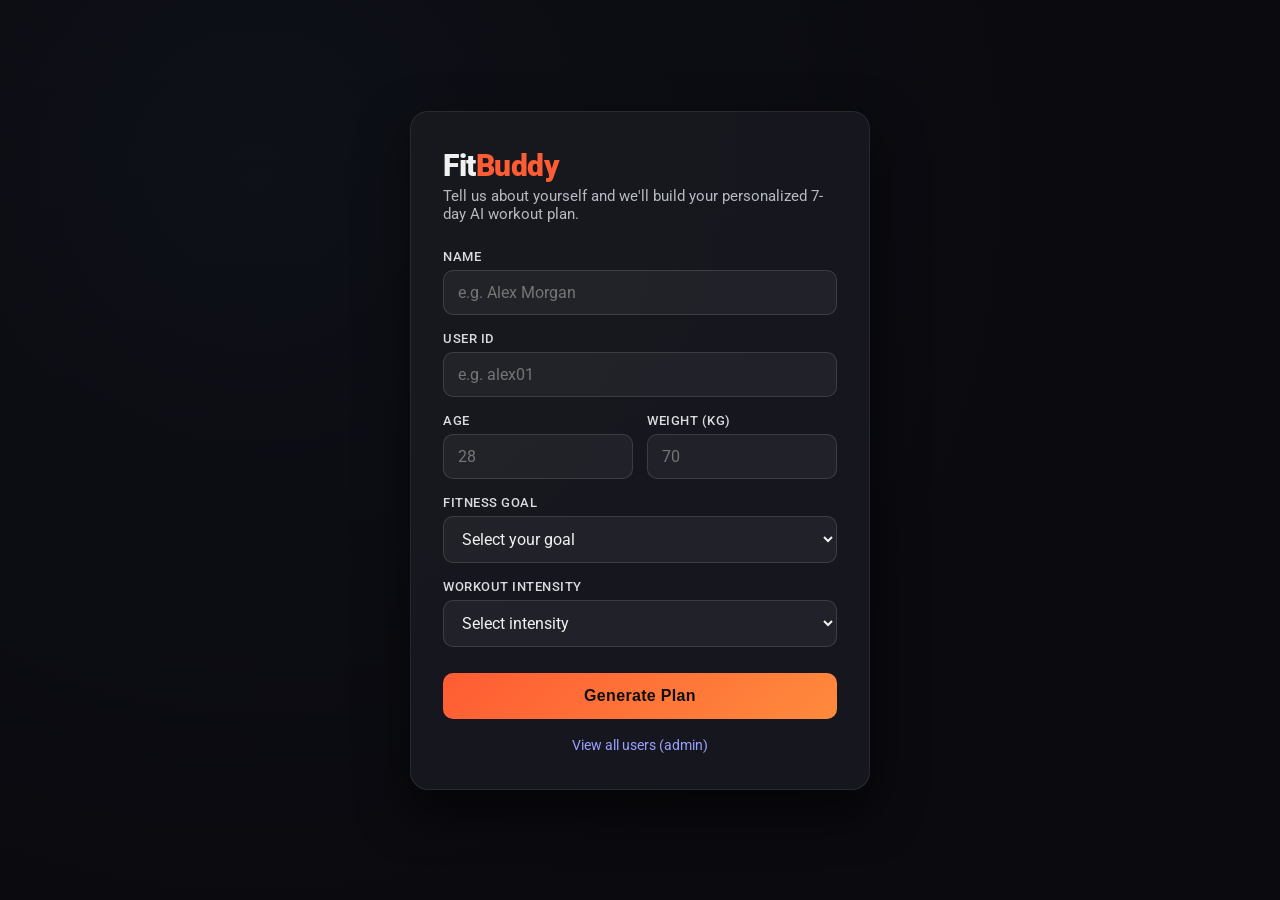
<file: fitbuddy/templates/index.html>
<!DOCTYPE html>
<html lang="en">
<head>
<meta charset="UTF-8">
<meta name="viewport" content="width=device-width, initial-scale=1.0">
<title>FitBuddy - AI Workout Generator</title>
<link rel="preconnect" href="https://fonts.googleapis.com">
<link href="https://fonts.googleapis.com/css2?family=Roboto:wght@400;500;700;900&display=swap" rel="stylesheet">
<style>
  * { box-sizing: border-box; margin: 0; padding: 0; }

  body {
    font-family: 'Roboto', Arial, sans-serif;
    min-height: 100vh;
    display: flex;
    align-items: center;
    justify-content: center;
    padding: 24px;
    background:
      linear-gradient(rgba(10, 10, 15, 0.78), rgba(10, 10, 15, 0.85)),
      radial-gradient(circle at 20% 20%, #1f2a3a 0%, #0a0a0f 60%);
    color: #f1f1f1;
  }

  .card {
    width: 100%;
    max-width: 460px;
    background: rgba(24, 26, 32, 0.92);
    border: 1px solid rgba(255, 255, 255, 0.08);
    border-radius: 18px;
    padding: 36px 32px;
    box-shadow: 0 20px 50px rgba(0, 0, 0, 0.55);
  }

  .brand {
    display: flex;
    align-items: baseline;
    gap: 8px;
    margin-bottom: 4px;
  }

  .brand h1 {
    font-size: 1.9rem;
    font-weight: 900;
    letter-spacing: -0.5px;
  }

  .brand span {
    color: #ff5c33;
    font-weight: 900;
  }

  .tagline {
    color: #b7bac1;
    font-size: 0.92rem;
    margin-bottom: 26px;
  }

  form { display: flex; flex-direction: column; gap: 16px; }

  .field label {
    display: block;
    font-size: 0.82rem;
    font-weight: 500;
    color: #d8dade;
    margin-bottom: 6px;
    text-transform: uppercase;
    letter-spacing: 0.04em;
  }

  .field input,
  .field select {
    width: 100%;
    padding: 12px 14px;
    border-radius: 10px;
    border: 1px solid rgba(255, 255, 255, 0.12);
    background: rgba(255, 255, 255, 0.05);
    color: #f1f1f1;
    font-size: 0.98rem;
    font-family: inherit;
    outline: none;
    transition: border-color 0.15s ease, background 0.15s ease;
  }

  .field input:focus,
  .field select:focus {
    border-color: #ff5c33;
    background: rgba(255, 255, 255, 0.08);
  }

  .row { display: flex; gap: 14px; }
  .row .field { flex: 1; }

  button {
    margin-top: 10px;
    padding: 14px;
    border: none;
    border-radius: 10px;
    background: linear-gradient(135deg, #ff5c33, #ff8a3d);
    color: #101010;
    font-weight: 700;
    font-size: 1rem;
    letter-spacing: 0.02em;
    cursor: pointer;
    transition: transform 0.12s ease, box-shadow 0.12s ease;
  }

  button:hover {
    transform: translateY(-1px);
    box-shadow: 0 10px 24px rgba(255, 92, 51, 0.35);
  }

  .footer-link {
    display: block;
    text-align: center;
    margin-top: 18px;
    font-size: 0.85rem;
  }

  .footer-link a {
    color: #9aa0ff;
    text-decoration: none;
  }

  .footer-link a:hover { text-decoration: underline; }

  @media (max-width: 480px) {
    .card { padding: 28px 20px; }
    .row { flex-direction: column; }
  }
</style>
</head>
<body>
  <div class="card">
    <div class="brand">
      <h1>Fit<span>Buddy</span></h1>
    </div>
    <p class="tagline">Tell us about yourself and we'll build your personalized 7-day AI workout plan.</p>

    <form action="/generate-workout" method="post">
      <div class="field">
        <label for="username">Name</label>
        <input type="text" id="username" name="username" placeholder="e.g. Alex Morgan" required>
      </div>

      <div class="field">
        <label for="user_id">User ID</label>
        <input type="text" id="user_id" name="user_id" placeholder="e.g. alex01" required>
      </div>

      <div class="row">
        <div class="field">
          <label for="age">Age</label>
          <input type="number" id="age" name="age" min="10" max="100" placeholder="28" required>
        </div>
        <div class="field">
          <label for="weight">Weight (kg)</label>
          <input type="number" id="weight" name="weight" min="1" max="400" step="0.1" placeholder="70" required>
        </div>
      </div>

      <div class="field">
        <label for="goal">Fitness Goal</label>
        <select id="goal" name="goal" required>
          <option value="" disabled selected>Select your goal</option>
          <option value="weight loss">Weight loss</option>
          <option value="muscle gain">Muscle gain</option>
          <option value="general wellness">General wellness</option>
          <option value="flexibility">Flexibility</option>
          <option value="endurance">Endurance</option>
        </select>
      </div>

      <div class="field">
        <label for="intensity">Workout Intensity</label>
        <select id="intensity" name="intensity" required>
          <option value="" disabled selected>Select intensity</option>
          <option value="low">Low</option>
          <option value="medium">Medium</option>
          <option value="high">High</option>
        </select>
      </div>

      <button type="submit">Generate Plan</button>
    </form>

    <span class="footer-link"><a href="/view-all-users">View all users (admin)</a></span>
  </div>
</body>
</html>
</file>
